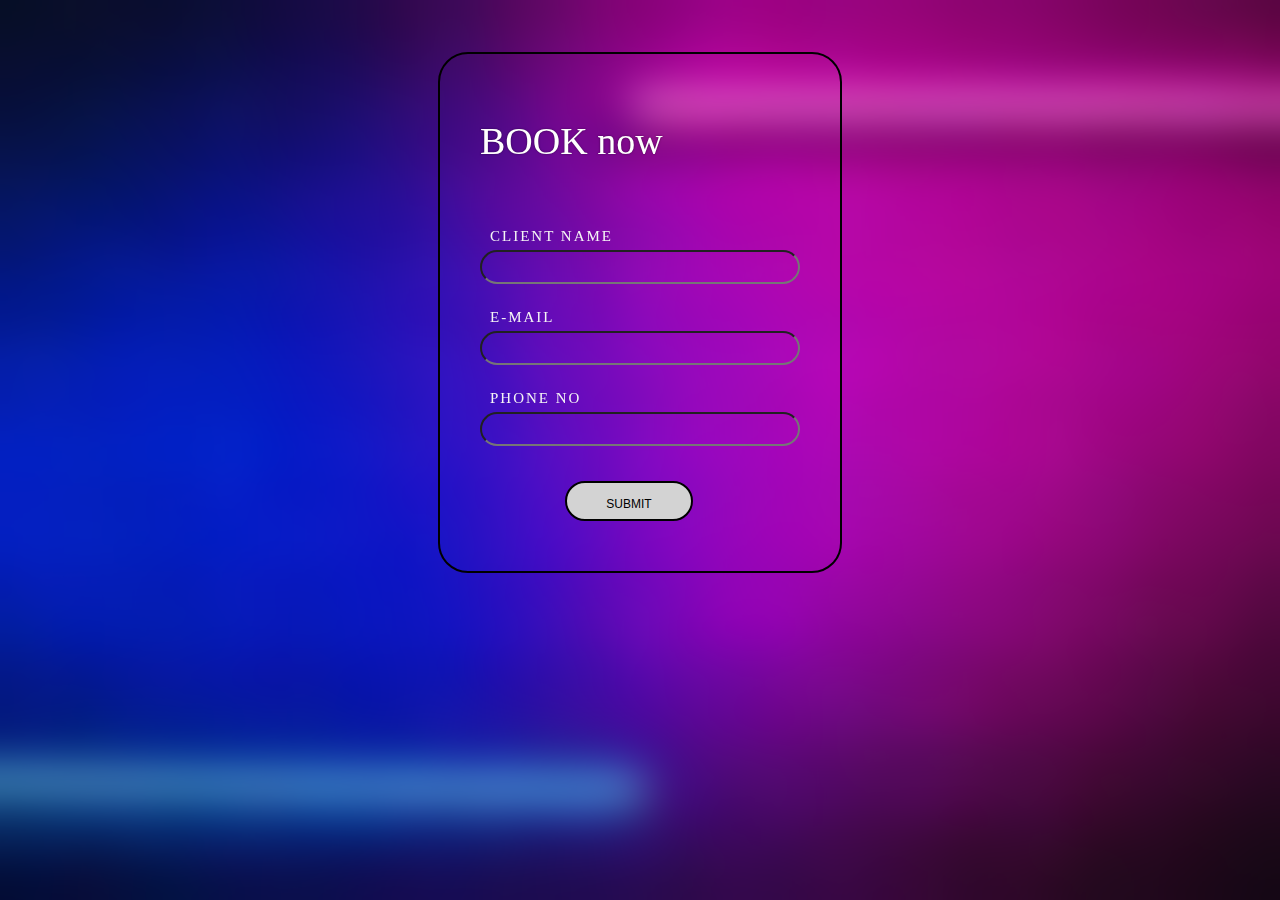
<file: om ganesha/login.html>
<!DOCTYPE html>
<html lang="en">
<head>
    <meta charset="UTF-8">
    <meta name="viewport" content="width=device-width, initial-scale=1.0">
    <title>Document</title>
    <link rel="stylesheet"  href="login.css">
</head>
<body>
    <diV class="box">
        <diV class="login">
            <form   
            action="https://formspree.io/f/xdoqlbwg"
            method="POST" >
                <h1>BOOK now</h1>
                <label>Client name</label>
                <input type="text" name="Client name" required>
                <label>E-mail</label>
                <input type="email" name="E-mail" required>
                <label>phone no</label>
                <input  type="number" name="number" required>
                <button>SUBMIT</button>
            </form>
        </diV>
    </diV>
</body>
</html>
</file>
<file: om ganesha/login.css>
body{
    margin: 0px;
    height: 100vh;
    background-image: url(background.jpg);
    background-repeat: no-repeat;
    background-position: center;
    background-size:cover;
    backdrop-filter: blur(20px);
}

.box{
    display: grid;
    
}
.login{
    margin:auto;
    margin-top: 52px;
    border: 2px solid black;
    border-radius:30px;
    width: 400px;
    height:auto;
    backdrop-filter: blur(20px);
    transition:  0.6s  ease;
}

.login:hover{
    border: 2px solid rgb(94, 89, 89);
    color:white;
    border-radius: 50px;
    backdrop-filter: blur(40px);
    box-shadow: 10px 3px 80px 20px;
}
form{

    font-size: 20px;
    display: flex;
    flex-direction: column;
    padding: 40px;
    gap:5px;
    
}
h1{
    font-weight: normal;
    font-size: 38px;
    text-shadow: 0px 0px 2px rgb(0,0,0,0.5);
    margin-bottom: 60px;
    color: white;
}
label{
    text-transform: uppercase;
    font-size: 15px;
    letter-spacing: 2px;
    padding-left: 10px;
    color:whitesmoke;
}
input{
    height: 30px;
    line-height: 30px;
    border-radius: 20px;
    padding: 0px 20px;
    margin-bottom: 20px;
    background-color:transparent;
    color:black;
}
input:hover{
    background-color: rgb(204, 208, 211);
}
button{
    width: 10vw;
    height: 40px;
    line-height: 40px;
    border-radius: 40px;
    margin: 10px 0px;
    font-size: 12px;
    text-transform: uppercase;
    margin-left: 85px;
    background-color:lightgrey;
    border: 2px solid;
}
@media screen and (min-width:0px) and (max-width: 767px){
    body{
        margin: 0px;
    background-size:3300px;
    }
    .login{
       margin-top:300px;
       width:300px;
       height:500px;
    }
    button{
        width:15vw;
    }
}
</file>
